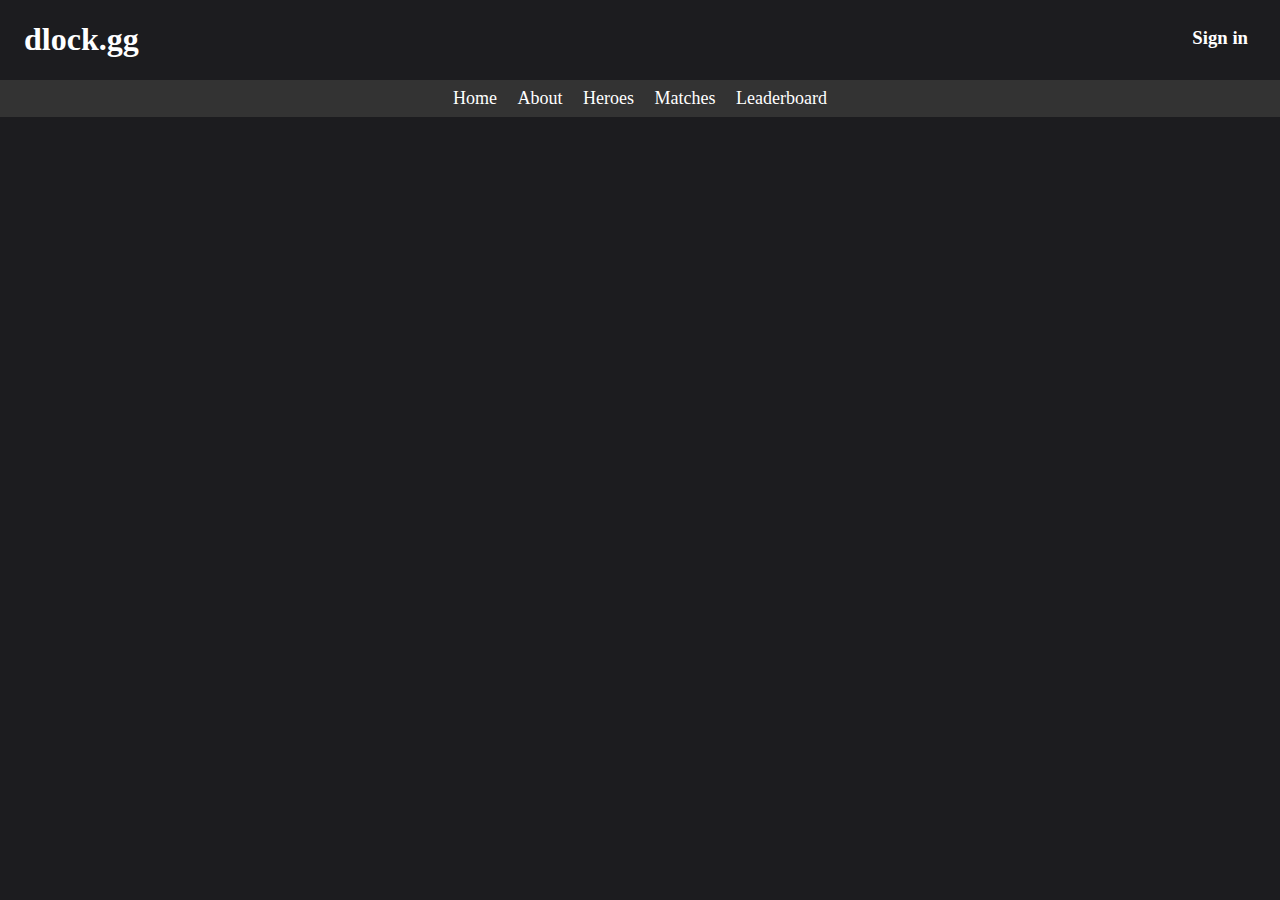
<file: client/heroes.html>
<!DOCTYPE html>
<html>
    <head>
        <link rel="stylesheet" href="./css/style.css">
        <script src="https://code.jquery.com/jquery-3.7.1.js"></script>
    </head>
    <body>
        <div id="nav-placeholder">
        </div>
        <script>
            $.get("navbars.html", function(data){
                $("#nav-placeholder").replaceWith(data)
            })
        </script>
    </body>
</html>
</file>
<file: client/css/style.css>
main{
    display: block;
    unicode-bidi: isolate;
}

body {
    background-color: #1C1C1F;
    margin: 0;
    padding: 0;
}

div {
    display: block;
    unicode-bidi: isolate;
}

ul {
    list-style-type: none;
    margin: 0;
    padding: 0;
    overflow: hidden;
    background-color: #333;
}

input[type=text] {
    background-color:#333;
    background-image: url('../media/searchicon.png');
    background-repeat: no-repeat;

}

li {
    display: inline;
}

h1 {
    color: white;
}
a {
    color: white;
    text-decoration: none;
    display: inline-block;
    padding: 0.5rem;
}

hr {
    border-top: 2px solid #eee;
    margin: 1rem 0;
}

strong {
    padding: 0 0.5rem;
    margin: 1rem 0 0;
    display: block;
}

.flex-grow {
    flex-grow: 1;
}

.max-w-6x1 {
    max-width: 72rem;
}

.w-full {
    width: 100%;
}

.max-w-xl {
    max-width: 36rem;
}

.mx-auto {
    margin-left: auto;
    margin-right: auto;
}

.mt-4 {
    margin-top: 1rem;
}

.mb-2 {
    margin-bottom: .5rem;
}

.md\:my-24 {
    margin-top: 6rem;
    margin-bottom: 6rem;
}

.md\:px-0 {
    padding-left: 0;
    padding-right: 0;
}

.py-8 {
    padding-top: 2rem;
    padding-bottom: 2rem;
}

.px-2 {
    padding-left: .5rem;
    padding-right: .5rem;
}

.px-8 {
    padding-left: 2rem;
    padding-right: 2rem;
}

.md\:px-4 {
    padding-left: 1rem;
    padding-right: 1rem;
}

.relative {
    position: relative;
}

.center-content{
    display: flex;
    flex-grow: 1;
    justify-content: center;
    align-items: center;
    flex-wrap: wrap;
    max-width: 72rem;
}

.logo-nav{
    display: flex;
    padding-right: 24px;
    padding-left: 24px;
}

.logo-nav-column{
    flex: 1;
}

.logo-nav-right{
    text-align: right;
}

.logo-nav-center{
    text-align: center;
}

.flex-nav{
    display: flex;
    font-size: 18px;
}

.flex-nav-column {
    flex: 1;
}

.flex-nav-center {
    text-align: center;
}

.flex-nav-right {
    text-align: right;
}

.justify-between{
    justify-content: space-between;
}

.flex {
    display: flex;
}

.items-center {
    align-items: center;
}

.blue-text {
    color: rgb(96 165 250);
}

.font-bold {
    font-weight: 700;
}
</file>
